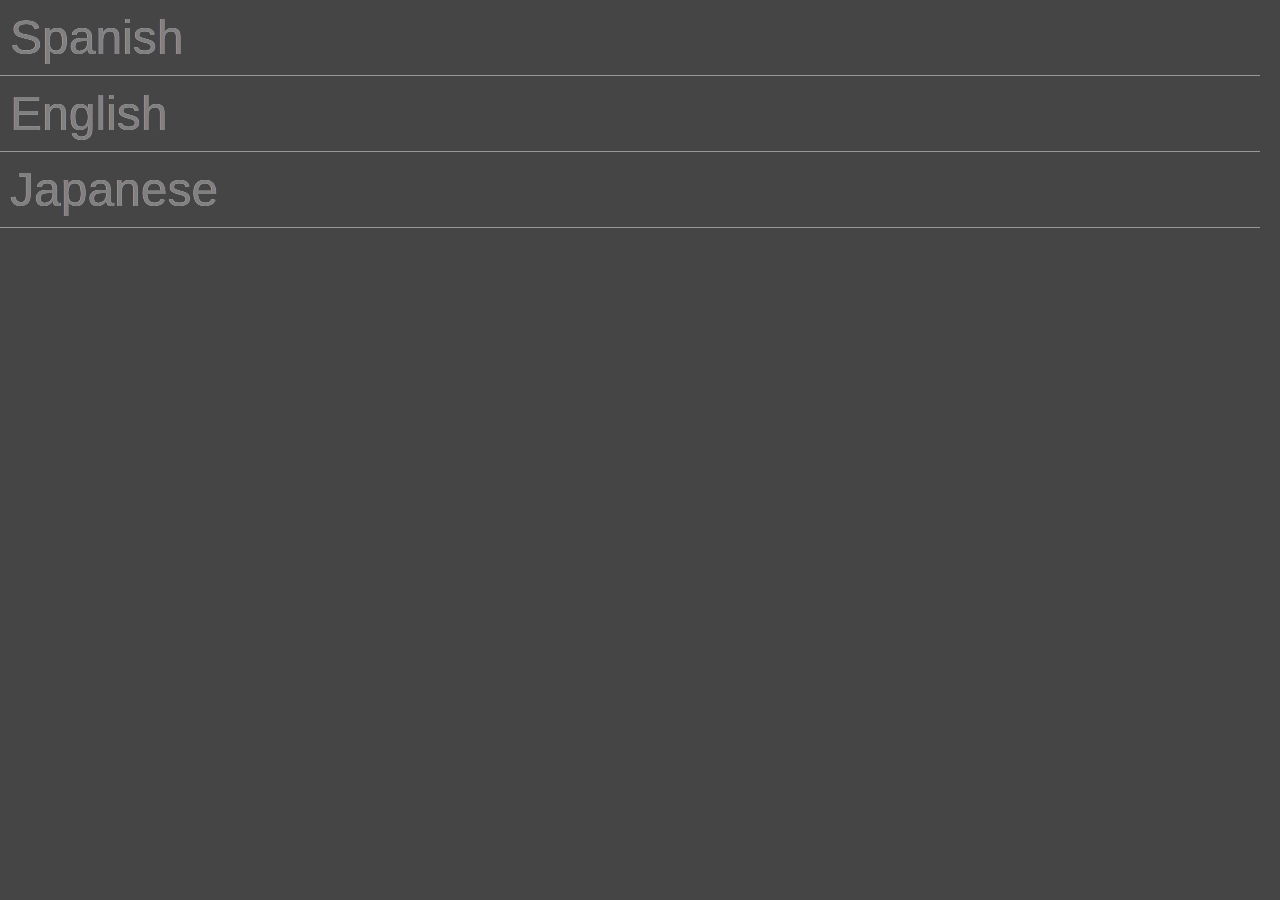
<file: acordeon/index.html>
<!DOCTYPE html>
<html lang="en">
<head>
    <meta charset="UTF-8">
    <meta http-equiv="X-UA-Compatible" content="IE=edge">
    <meta name="viewport" content="width=device-width, initial-scale=1.0">
    <title>Acordeón</title>
    <link rel="stylesheet" href="css/estilos.css">

</head>
<body>

    <button>Spanish</button>
    <ul>
        <li>Uno</li>
        <li>Dos</li>
        <li>Tres</li>
    </ul>

    <button>English</button>
    <ul>
        <li>One</li>
        <li>Two</li>
        <li>Three</li>


    </ul>

    <button>Japanese</button>
    <ul>
        <li>Ichi</li>
        <li>Ni</li>
        <li>San</li>
     

    </ul>


    <script src="js/funciones.js"></script>
    
</body>
</html>
</file>
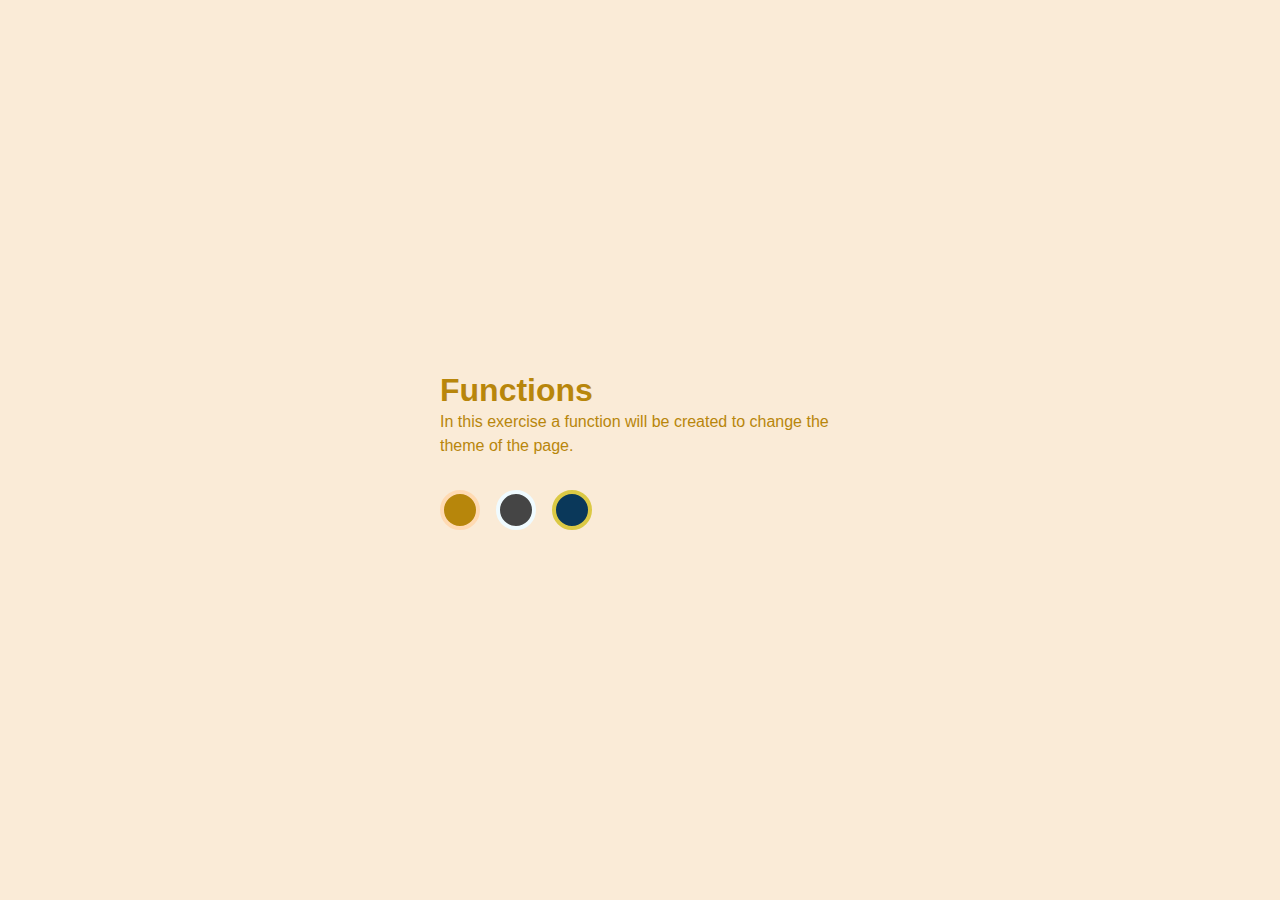
<file: theme_change/index.html>
<!DOCTYPE html>
<html lang="en">
<head>
    <meta charset="UTF-8">
    <meta http-equiv="X-UA-Compatible" content="IE=edge">
    <meta name="viewport" content="width=device-width, initial-scale=1.0">
    <link rel="stylesheet" href="css/style.css">
    <title>Using Functions</title>
</head>
<body class="theme1">


    <div class="container">
        <div class="row1">
        <div class="">
            <h1>Functions</h1>
        </div>
    <div class="explanation">
        <p> In this exercise a function will be created to change the theme of the page.</p>
    </div>
    </div>
    <div class="row2">
    <div class="button1">
    </div>
    <div class="button2">
    </div>
    <div class="button3">
    </div>

</div>
        


    </div>
    
    <script src="js/functions.js"></script>
</body>
</html>
</file>
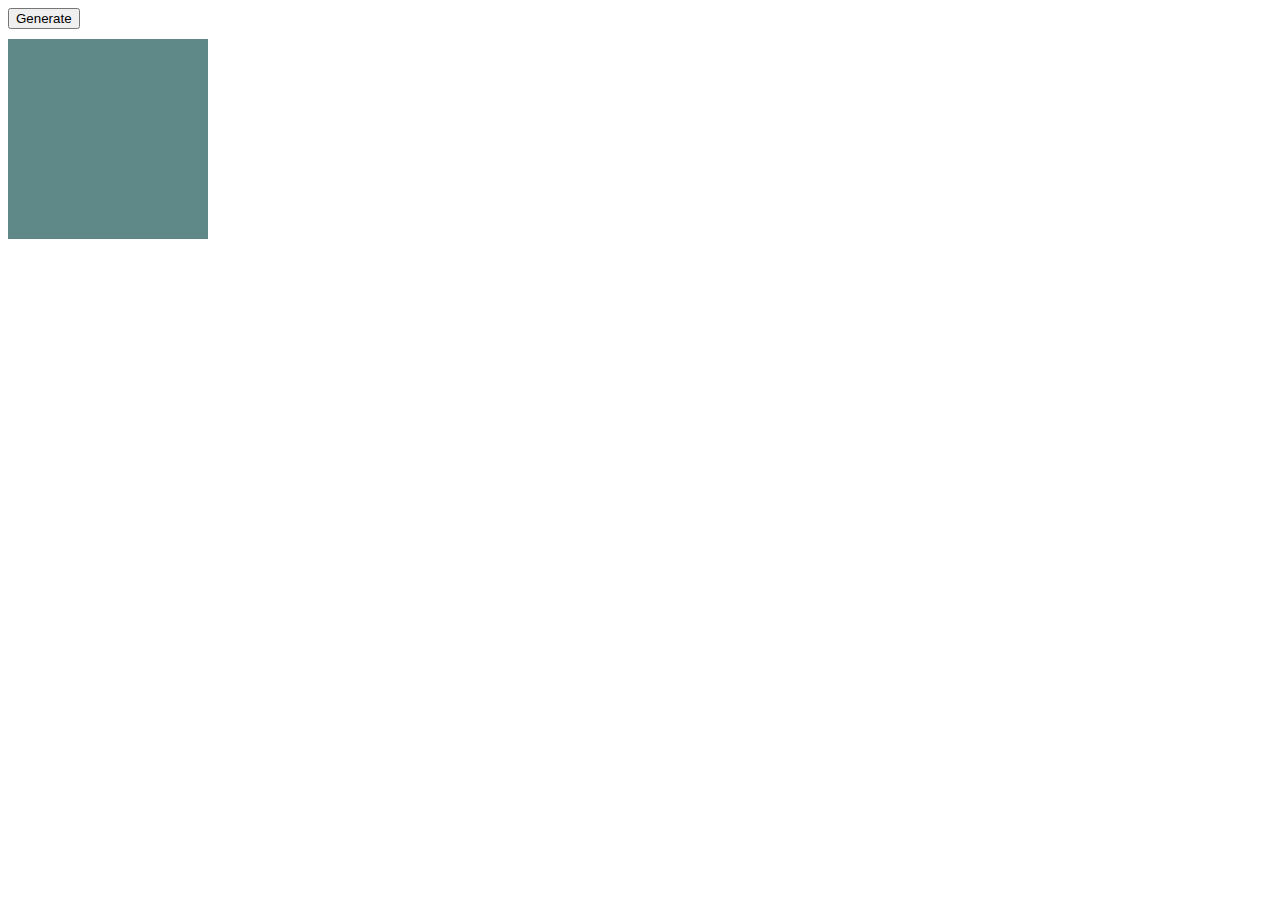
<file: pruebacolor.html>
<!DOCTYPE html>
<html lang="en">
<head>
    <meta charset="UTF-8">
    <meta http-equiv="X-UA-Compatible" content="IE=edge">
    <meta name="viewport" content="width=device-width, initial-scale=1.0">
    <title>PruebaColor</title>
    <style>

.cuadro{
    background-color: rgb(95, 137, 137);
    margin-top: 10px;
    height:200px;
    width: 200px;
}


    </style>
</head>
<body>

    <button>Generate</button>
<div class="cuadro"></div>

    
    <script>

const press = document.querySelector("button");
const cuadro = document.querySelector(".cuadro");




let r = Math.floor(Math.random() * 256);
let g = Math.floor(Math.random() * 256);
let b = Math.floor(Math.random() * 256);




press.addEventListener("click", evento => {
    
    let r = Math.floor(Math.random() * 256);
    let g = Math.floor(Math.random() * 256);
    let b = Math.floor(Math.random() * 256);
    let color = `rgb(${r},${g},${b})`;
    cuadro.style.backgroundColor = color;

});

console.log(color);


    </script>


</body>
</html>
</file>
<file: acordeon/css/estilos.css>
*{
    margin:0;
    padding:0;
}

body{
    font-family: 'Arial Narrow', Arial, sans-serif, Haettenschweiler, 'Arial Narrow Bold', sans-serif;
    background-color: #454545;

}

button{
    -webkit-appearance: none;
    appearance: none;
    border: none; 
    border-bottom: 1px solid #999;
    font-family: Arial, Helvetica, sans-serif;
    display: block;
    padding:10px;
    font-size: 3em;
    
    color:grey;
    -webkit-background-clip: text;
    background-clip: text;
    width: calc(100% - 20px);
    cursor: pointer;
    text-align: left;
}

ul{
    list-style: none;
    overflow: hidden;
    transition: height 1s;

}

li{
    color:#777;
    font-size: 2em;
    padding: 10px;

}
</file>
<file: theme_change/css/style.css>
*{
    margin:0;
    padding:0;
}

body{

    font-family: sans-serif;
    height: 100vh;
    display:flex;
    justify-content: center;
    align-items: center;
    background-color: antiquewhite;
    color:darkgoldenrod

}

.theme1{
    background-color: antiquewhite;
    color:darkgoldenrod
}



.theme2{
    background-color: #454545;
    color: #f0fbfe;
}

.theme3{
    background-color: #0a385a;
    color: #dbc944;
}



.container{
    display:block;

}

h1{
    line-height: 40px;
}

.row1{
    display:block;
    max-width: 400px;
    line-height: 24px;
    margin-bottom: 32px;
}

.row2{
    display: flex;
    grid-template-rows: 20,20,20;
    flex-wrap: wrap;
    gap: 16px;
}

.theme1,.theme2,.theme3{
    border-radius: 100px;
}

.button1{
    width: 32px;
    height: 32px;
    background: #b7860b;
    -moz-border-radius: 50px;
    -webkit-border-radius: 50px;
    border-radius: 50px;
    border: 4px solid #ffdab2;
}

.button2{
    width: 32px;
    height: 32px;
    background: #454545;
    -moz-border-radius: 50px;
    -webkit-border-radius: 50px;
    border-radius: 50px;
    border: 4px solid #f0fbff;
}

.button3{
    width: 32px;
    height: 32px;
    background: #0a385a;;
    -moz-border-radius: 50px;
    -webkit-border-radius: 50px;
    border-radius: 50px;
    border: 4px solid #dbc944;
    
    
}


.active{
    box-shadow: 0px 0px 0px 4px #3239ff;
}
</file>
